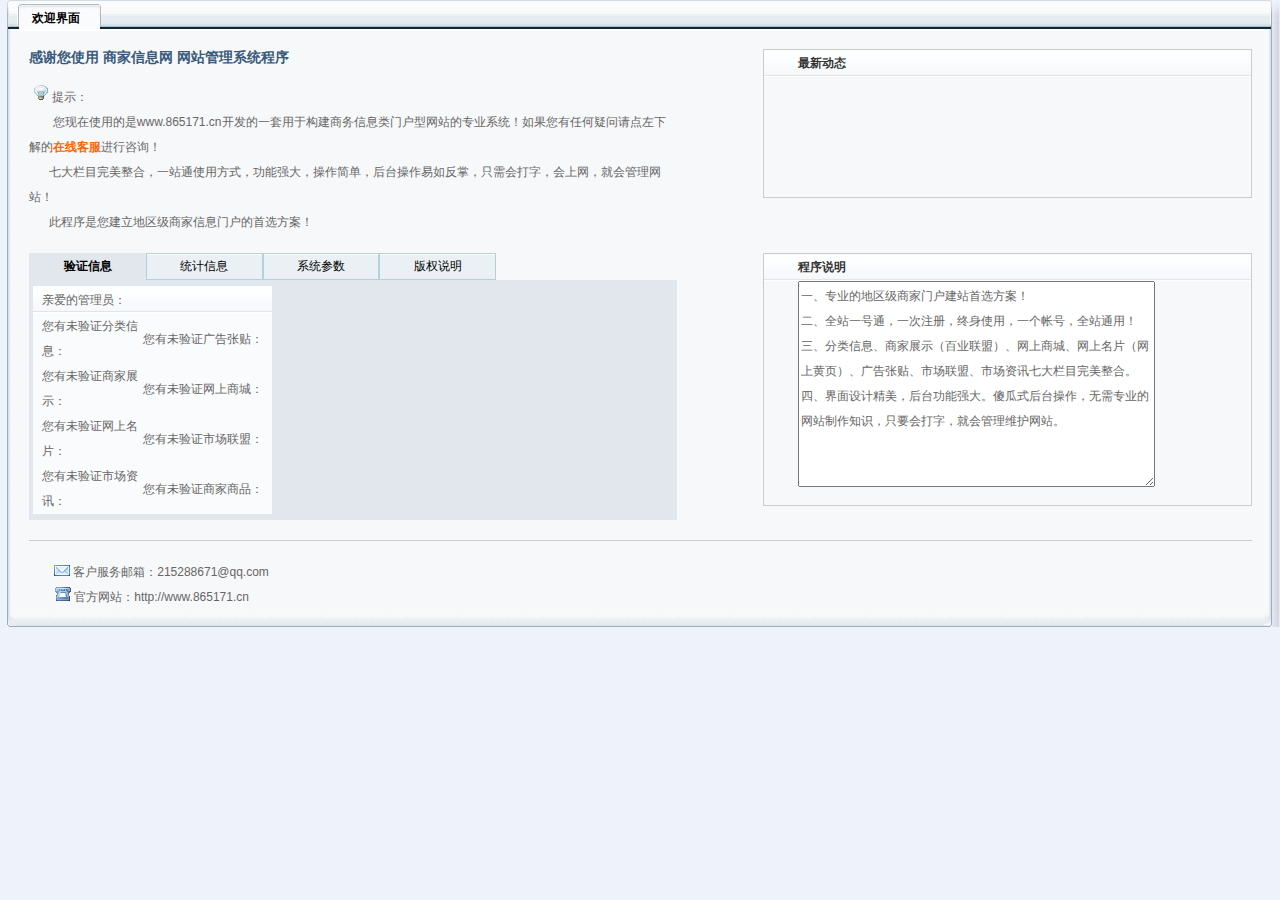
<file: WebRoot/admin/right.html>
<html>
<link href="images/skin.css" rel="stylesheet" type="text/css" />
<meta http-equiv="Content-Type" content="text/html; charset=gb2312" /><style type="text/css">
<!--
body {
	margin-left: 0px;
	margin-top: 0px;
	margin-right: 0px;
	margin-bottom: 0px;
	background-color: #EEF2FB;
}
-->
</style>
<body>
<table width="100%" border="0" cellpadding="0" cellspacing="0">
  <tr>
    <td width="17" valign="top" background="images/mail_leftbg.gif"><img src="images/left-top-right.gif" width="17" height="29" /></td>
    <td valign="top" background="images/content-bg.gif"><table width="100%" height="31" border="0" cellpadding="0" cellspacing="0" class="left_topbg" id="table2">
      <tr>
        <td height="31"><div class="titlebt">��ӭ����</div></td>
      </tr>
    </table></td>
    <td width="16" valign="top" background="images/mail_rightbg.gif"><img src="images/nav-right-bg.gif" width="16" height="29" /></td>
  </tr>
  <tr>
    <td valign="middle" background="images/mail_leftbg.gif">&nbsp;</td>
    <td valign="top" bgcolor="#F7F8F9"><table width="98%" border="0" align="center" cellpadding="0" cellspacing="0">
      <tr>
        <td colspan="2" valign="top">&nbsp;</td>
        <td>&nbsp;</td>
        <td valign="top">&nbsp;</td>
      </tr>
      <tr>
        <td colspan="2" valign="top"><span class="left_bt">��л��ʹ�� �̼���Ϣ�� ��վ����ϵͳ����</span><br>
              <br>
            <span class="left_txt">&nbsp;<img src="images/ts.gif" width="16" height="16"> ��ʾ��<br>
          &nbsp;&nbsp;&nbsp;&nbsp;&nbsp;&nbsp;&nbsp;������ʹ�õ���www.865171.cn������һ�����ڹ���������Ϣ���Ż�����վ��רҵϵͳ����������κ�����������½��</span><span class="left_ts">���߿ͷ�</span><span class="left_txt">������ѯ��<br>
          &nbsp;&nbsp;&nbsp;&nbsp;&nbsp;&nbsp;�ߴ���Ŀ�������ϣ�һվͨʹ�÷�ʽ������ǿ�󣬲����򵥣���̨�������練�ƣ�ֻ�����֣����������ͻ������վ��<br>
           &nbsp;&nbsp;&nbsp;&nbsp;&nbsp;&nbsp;�˳������������������̼���Ϣ�Ż�����ѡ�������� <br>
</span></td>
        <td width="7%">&nbsp;</td>
        <td width="40%" valign="top"><table width="100%" height="144" border="0" cellpadding="0" cellspacing="0" class="line_table">
          <tr>
            <td width="7%" height="27" background="images/news-title-bg.gif"><img src="images/news-title-bg.gif" width="2" height="27"></td>
            <td width="93%" background="images/news-title-bg.gif" class="left_bt2">���¶�̬</td>
          </tr>
          <tr>
            <td height="102" valign="top">&nbsp;</td>
            <td height="102" valign="top"></td>
          </tr>
          <tr>
            <td height="5" colspan="2">&nbsp;</td>
          </tr>
        </table></td>
      </tr>
      <tr>
        <td colspan="2">&nbsp;</td>
        <td>&nbsp;</td>
        <td>&nbsp;</td>
      </tr>
      <tr>
        <td colspan="2" valign="top"><!--JavaScript����-->
              <SCRIPT language=javascript>
function secBoard(n)
{
for(i=0;i<secTable.cells.length;i++)
secTable.cells[i].className="sec1";
secTable.cells[n].className="sec2";
for(i=0;i<mainTable.tBodies.length;i++)
mainTable.tBodies[i].style.display="none";
mainTable.tBodies[n].style.display="block";
}
          </SCRIPT>
              <!--HTML����-->
              <TABLE width=72% border=0 cellPadding=0 cellSpacing=0 id=secTable>
                <TBODY>
                  <TR align=middle height=20>
                    <TD align="center" class=sec2 onclick=secBoard(0)>��֤��Ϣ</TD>
                    <TD align="center" class=sec1 onclick=secBoard(1)>ͳ����Ϣ</TD>
                    <TD align="center" class=sec1 onclick=secBoard(2)>ϵͳ����</TD>
                    <TD align="center" class=sec1 onclick=secBoard(3)>��Ȩ˵��</TD>
                  </TR>
                </TBODY>
              </TABLE>
          <TABLE class=main_tab id=mainTable cellSpacing=0
cellPadding=0 width=100% border=0>
                <!--����TBODY���-->
                <TBODY style="DISPLAY: block">
                  <TR>
                    <TD vAlign=top align=middle><TABLE width=98% height="133" border=0 align="center" cellPadding=0 cellSpacing=0>
                        <TBODY>
                          <TR>
                            <TD height="5" colspan="3"></TD>
                          </TR>
                          <TR>
                            <TD width="4%" height="28" background="images/news-title-bg.gif"></TD>
                            <TD height="25" colspan="2" background="images/news-title-bg.gif" class="left_txt">�װ��Ĺ���Ա�� <font color="#FFFFFF" class="left_ts"><b></b></TD>
                          </TR>
                          <TR>
                            <TD bgcolor="#FAFBFC">&nbsp;</TD>
                            <TD width="42%" height="25" bgcolor="#FAFBFC"><span class="left_txt">����δ��֤������Ϣ�� </span>
                               
                                <span class="left_ts"> </span></TD>
                            <TD width="54%" height="25" bgcolor="#FAFBFC"><span class="left_txt">����δ��֤��������� </span>
                               
                                <span class="left_ts"> </span></TD>
                          </TR>
                          <TR>
                            <TD bgcolor="#FAFBFC">&nbsp;</TD>
                            <TD height="25" bgcolor="#FAFBFC"><span class="left_txt">����δ��֤�̼�չʾ�� </span>
                               
                                <span class="left_ts"> </span></TD>
                            <TD height="25" bgcolor="#FAFBFC"><span class="left_txt">����δ��֤�����̳ǣ� </span>
                               
                                <span class="left_ts"> </span></TD>
                          </TR>
                          <TR>
                            <TD bgcolor="#FAFBFC">&nbsp;</TD>
                            <TD height="25" bgcolor="#FAFBFC"><span class="left_txt">����δ��֤������Ƭ�� </span>
                                <span class="left_ts"> </span></TD>
                            <TD height="25" bgcolor="#FAFBFC"><span class="left_txt">����δ��֤�г����ˣ� </span>
                               
                                <span class="left_ts"> </span></TD>
                          </TR>
                          <TR>
                            <TD bgcolor="#FAFBFC">&nbsp;</TD>
                            <TD height="25" bgcolor="#FAFBFC"><span class="left_txt">����δ��֤�г���Ѷ�� </span>
                               
                                <span class="left_ts"> </span></TD>
                            <TD height="25" bgcolor="#FAFBFC"><span class="left_txt">����δ��֤�̼���Ʒ�� </span>
                                <span class="left_ts"> </span></TD>
                          </TR>
                          <TR>
                            <TD height="5" colspan="3"></TD>
                          </TR>
                        </TBODY>
                    </TABLE></TD>
                  </TR>
                </TBODY>
                <!--����cells����-->
                <TBODY style="DISPLAY: none">
                  <TR>
                    <TD vAlign=top align=middle><TABLE width=98% height="133" border=0 align="center" cellPadding=0 cellSpacing=0>
                        <TBODY>
                          <TR>
                            <TD height="5" colspan="3"></TD>
                          </TR>
                          <TR>
                            <TD width="4%" height="28" background="images/news-title-bg.gif"></TD>
                            <TD colspan="2" background="images/news-title-bg.gif" class="left_txt">���л�Ա����&nbsp;&nbsp; ���У�                                ��&nbsp;&nbsp;&nbsp;&nbsp;��&nbsp;&nbsp;&nbsp;&nbsp;��</TD>
                          </TR>
                          <TR>
                            <TD bgcolor="#FAFBFC">&nbsp;</TD>
                            <TD width="42%" height="25" bgcolor="#FAFBFC"><span class="left_txt">��վ���з�����Ϣ�� </span><span class="left_txt">��</span></TD>
                            <TD width="54%" bgcolor="#FAFBFC"><span class="left_txt">��վ���й�������� </span><span class="left_txt">��</span></TD>
                          </TR>
                          <TR>
                            <TD bgcolor="#FAFBFC">&nbsp;</TD>
                            <TD height="25" bgcolor="#FAFBFC"><span class="left_txt">��վ�����̼�չʾ�� </span><span class="left_txt">��</span></TD>
                            <TD height="25" bgcolor="#FAFBFC"><span class="left_txt">��վ���������̳ǣ� </span><span class="left_txt">��</span></TD>
                          </TR>
                          <TR>
                            <TD bgcolor="#FAFBFC">&nbsp;</TD>
                            <TD height="25" bgcolor="#FAFBFC"><span class="left_txt">��վ����������Ƭ�� </span><span class="left_txt">��</span></TD>
                            <TD height="25" bgcolor="#FAFBFC"><span class="left_txt">��վ�����г����ˣ� </span><span class="left_txt">��</span></TD>
                          </TR>
                          <TR>
                            <TD bgcolor="#FAFBFC">&nbsp;</TD>
                            <TD height="25" bgcolor="#FAFBFC"><span class="left_txt">��վ�����г���Ѷ�� </span><span class="left_txt">��</span></TD>
                            <TD height="25" bgcolor="#FAFBFC"><span class="left_txt">��վ�����̼���Ʒ�� </span><span class="left_txt">��</span></TD>
                          </TR>
                          <TR>
                            <TD height="5" colspan="3"></TD>
                          </TR>
                        </TBODY>
                    </TABLE></TD>
                  </TR>
                </TBODY>
                <!--����tBodies����-->
                <TBODY style="DISPLAY: none">
                  <TR>
                    <TD vAlign=top align=middle><TABLE width=98% border=0 align="center" cellPadding=0 cellSpacing=0>
                        <TBODY>
                          <TR>
                            <TD colspan="3"></TD>
                          </TR>
                          <TR>
                            <TD height="5" colspan="3"></TD>
                          </TR>
                          <TR>
                            <TD width="4%" height="25" background="images/news-title-bg.gif"></TD>
                            <TD height="25" colspan="2" background="images/news-title-bg.gif" class="left_txt"><span class="TableRow2">������IP:</span>ϵͳ�汾��</TD>
                          </TR>
                          <TR>
                            <TD height="25" bgcolor="#FAFBFC">&nbsp;</TD>
                            <TD width="42%" height="25" bgcolor="#FAFBFC"><span class="left_txt">���������ͣ�</span></TD>
                            <TD width="54%" height="25" bgcolor="#FAFBFC"><span class="left_txt">�ű��������棺</span></TD>
                          </TR>
                          <TR>
                            <TD height="25" bgcolor="#FAFBFC">&nbsp;</TD>
                            <TD height="25" colspan="2" bgcolor="#FAFBFC"><span class="left_txt">վ������·����</span></TD>
                          </TR>
                          <TR>
                            <TD height="25" bgcolor="#FAFBFC">&nbsp;</TD>
                            <TD height="25" bgcolor="#FAFBFC"><span class="left_txt">FSO�ı���д��</span><span class="TableRow2"><font color="#FF0066"><b><img src="images/X.gif" width="12" height="13"></b></font><img src="images/g.gif" width="12" height="12"></span></TD>
                            <TD height="25" bgcolor="#FAFBFC"><span class="left_txt">���ݿ�ʹ�ã�</span><span class="left_ts"><img src="images/X.gif" width="12" height="13"><b style="color:blue">
                              
                            MS SQL
                            
                              ACCESS
                              
                            </b></span></TD>
                          </TR>
                         
                          <TR>
                            <TD height="5" colspan="3"></TD>
                          </TR>
                        </TBODY>
                    </TABLE></TD>
                  </TR>
                </TBODY>
                <!--����display����-->
                <TBODY style="DISPLAY: none">
                  <TR>
                    <TD vAlign=top align=middle><TABLE width=98% border=0 align="center" cellPadding=0 cellSpacing=0>
                        <TBODY>
                          <TR>
                            <TD colspan="3"></TD>
                          </TR>
                          <TR>
                            <TD height="5" colspan="3"></TD>
                          </TR>
                          <TR>
                            <TD width="4%" background="images/news-title-bg.gif"></TD>
                            <TD width="91%" background="images/news-title-bg.gif" class="left_ts">��������˵����</TD>
                            <TD width="5%" background="images/news-title-bg.gif" class="left_txt">&nbsp;</TD>
                          </TR>
                          <TR>
                            <TD bgcolor="#FAFBFC">&nbsp;</TD>
                            <TD bgcolor="#FAFBFC" class="left_txt"><span class="left_ts">1��</span>��������www.865171.cnȫ�¸���(QQ:215288671) </TD>
                            <TD bgcolor="#FAFBFC" class="left_txt">&nbsp;</TD>
                          </TR>
                          <TR>
                            <TD bgcolor="#FAFBFC">&nbsp;</TD>
                            <TD bgcolor="#FAFBFC" class="left_txt"><span class="left_ts">2��</span>��������ṩʹ�ã��κ�Υ���������涨����Ϊ�����и���</TD>
                            <TD bgcolor="#FAFBFC" class="left_txt">&nbsp;</TD>
                          </TR>
                          <TR>
                            <TD bgcolor="#FAFBFC">&nbsp;</TD>
                            <TD bgcolor="#FAFBFC" class="left_txt"><span class="left_ts">3��</span> ֧�����ߵ��Ͷ����뱣����Ȩ��</TD>
                            <TD bgcolor="#FAFBFC" class="left_txt">&nbsp;</TD>
                          </TR>
                          <TR>
                            <TD bgcolor="#FAFBFC">&nbsp;</TD>
                            <TD bgcolor="#FAFBFC" class="left_txt"><span class="left_ts">4��</span>����ʹ�ã�����֧������ϵwww.865171.cn��</TD>
                            <TD bgcolor="#FAFBFC" class="left_txt">&nbsp;</TD>
                          </TR>
                          <TR>
                            <TD height="5" colspan="3"></TD>
                          </TR>
                        </TBODY>
                    </TABLE></TD>
                  </TR>
                </TBODY>
            </TABLE></td>
        <td>&nbsp;</td>
        <td valign="top"><table width="100%" height="144" border="0" cellpadding="0" cellspacing="0" class="line_table">
          <tr>
            <td width="7%" height="27" background="images/news-title-bg.gif"><img src="images/news-title-bg.gif" width="2" height="27"></td>
            <td width="93%" background="images/news-title-bg.gif" class="left_bt2">����˵��</td>
          </tr>
          <tr>
            <td height="102" valign="top">&nbsp;</td>
            <td height="102" valign="top"><label></label>
              <label>
              <textarea name="textarea" cols="48" rows="8" class="left_txt">һ��רҵ�ĵ������̼��Ż���վ��ѡ������
����ȫվһ��ͨ��һ��ע�ᣬ����ʹ�ã�һ���ʺţ�ȫվͨ�ã�
����������Ϣ���̼�չʾ����ҵ���ˣ��������̳ǡ�������Ƭ�����ϻ�ҳ��������������г����ˡ��г���Ѷ�ߴ���Ŀ�������ϡ�
�ġ�������ƾ�������̨����ǿ��ɵ��ʽ��̨����������רҵ����վ����֪ʶ��ֻҪ����֣��ͻ����ά����վ��</textarea>
              </label></td>
          </tr>
          <tr>
            <td height="5" colspan="2">&nbsp;</td>
          </tr>
        </table></td>
      </tr>
      <tr>
        <td height="40" colspan="4"><table width="100%" height="1" border="0" cellpadding="0" cellspacing="0" bgcolor="#CCCCCC">
          <tr>
            <td></td>
          </tr>
        </table></td>
      </tr>
      <tr>
        <td width="2%">&nbsp;</td>
        <td width="51%" class="left_txt"><img src="images/icon-mail2.gif" width="16" height="11"> �ͻ��������䣺215288671@qq.com<br>
              <img src="images/icon-phone.gif" width="17" height="14"> �ٷ���վ��http://www.865171.cn</td>
        <td>&nbsp;</td>
        <td>&nbsp;</td>
      </tr>
    </table></td>
    <td background="images/mail_rightbg.gif">&nbsp;</td>
  </tr>
  <tr>
    <td valign="bottom" background="images/mail_leftbg.gif"><img src="images/buttom_left2.gif" width="17" height="17" /></td>
    <td background="images/buttom_bgs.gif"><img src="images/buttom_bgs.gif" width="17" height="17"></td>
    <td valign="bottom" background="images/mail_rightbg.gif"><img src="images/buttom_right2.gif" width="16" height="17" /></td>
  </tr>
</table>
</body>
</html>
</file>
<file: WebRoot/admin/images/skin.css>
.login_top_bg {
	background-image: url(login-top-bg.gif);
	background-repeat: repeat-x;
}
.body {
	background-color: #EEF2FB;
	left: 0px;
	top: 0px;
	right: 0px;
	bottom: 0px;
}

.login-buttom-bg {
	background-image: url(login-buttom-bg.gif);
	background-repeat: repeat-x;
}
.login-buttom-txt {
	font-family: Arial, Helvetica, sans-serif;
	font-size: 10px;
	color: #ABCAD3;
	text-decoration: none;
	line-height: 20px;
}
.login_txt {
	font-family: Arial, Helvetica, sans-serif;
	font-size: 12px;
	line-height: 25px;
	color: #333333;
}
.Submit {
	font-family: Arial, Helvetica, sans-serif;
	font-size: 12px;
	color: #629DAE;
	text-decoration: none;
	background-image: url(Submit_bg.gif);
	background-repeat: repeat-x;
}
.login_bg {
	background-image: url(login_bg.jpg);
	background-repeat: repeat-x;
}
.login_bg2 {
	background-image: url(login-content-bg.gif);
	background-repeat: no-repeat;
	background-position: right;
}

.admin_txt {
	font-family: Arial, Helvetica, sans-serif;
	font-size: 12px;
	color: #FFFFFF;
	text-decoration: none;
	height: 38px;
	width: 100%;
	position: �̶�;
	line-height: 38px;
}
.login_txt_bt {
	font-family: Arial, Helvetica, sans-serif;
	font-size: 14px;
	line-height: 25px;
	color: #666666;
	font-weight: bold;
}
.admin_topbg {
	background-image: url(top-right.gif);
	background-repeat: repeat-x;
}
.txt_bt {
	font-family: Arial, Helvetica, sans-serif;
	font-size: 12px;
	line-height: 25px;
	font-weight: bold;
	color: #000000;
	text-decoration: none;
}
.left_topbg {
	background-image: url(content-bg.gif);
	background-repeat: repeat-x;
}
.admin_toptxt {
	font-family: Arial, Helvetica, sans-serif;
	font-size: 12px;
	color: #4A8091;
	height: 18px;
	width: 100%;
	overflow: hidden;
	position: �̶�;
}

.left_bt {
	font-family: Arial, Helvetica, sans-serif;
	font-size: 14px;
	font-weight: bold;
	color: #395a7b;
}
.left_bt2 {
	font-family: Arial, Helvetica, sans-serif;
	font-size: 12px;
	line-height: 25px;
	font-weight: bold;
	color: #333333;
}
.titlebt {
	font-size: 12px;
	line-height: 26px;
	font-weight: bold;
	color: #000000;
	background-image: url(top_bt.jpg);
	background-repeat: no-repeat;
	display: block;
	text-indent: 15px;
	padding-top: 5px;
}

.left_txt {
	font-family: Arial, Helvetica, sans-serif;
	font-size: 12px;
	line-height: 25px;
	color: #666666;
}
.left_txt2 {
	font-family: Arial, Helvetica, sans-serif;
	font-size: 12px;
	line-height: 25px;
	color: #000000;
}
.nowtable {
	background-color: #e1e5ee;
	border-top-width: 1px;
	border-right-width: 1px;
	border-bottom-width: 1px;
	border-left-width: 1px;
	border-top-style: solid;
	border-top-color: #bfc4ca;
	border-right-color: #bfc4ca;
	border-bottom-color: #bfc4ca;
	border-left-color: #bfc4ca;
}
.left_txt3 {
	font-family: Arial, Helvetica, sans-serif;
	font-size: 12px;
	line-height: 25px;
	color: #003366;
	text-decoration: none;
}



.left_ts {
	font-family: Arial, Helvetica, sans-serif;
	font-size: 12px;
	line-height: 25px;
	font-weight: bold;
	color: #FF6600;
}
.line_table {
	border: 1px solid #CCCCCC;
}
.sec1 {
	CURSOR: hand;
	COLOR: #000000;
	font-family: Arial, Helvetica, sans-serif;
	font-size: 12px;
	line-height: 25px;
	border: 1px solid #B5D0D9;
	background-image: url(right_smbg.jpg);
	background-repeat: repeat-x;
}
.sec2 {
	FONT-WEIGHT: bold;
	CURSOR: hand;
	COLOR: #000000;
	font-family: Arial, Helvetica, sans-serif;
	font-size: 12px;
	line-height: 25px;
	background-color: #e2e7ed;
	border: 1px solid #e2e7ed;
}
.main_tab {
	COLOR: #000000;
	BACKGROUND-COLOR: #e2e7ed;
	border: 1px solid #e2e7ed;
}
.MM a {
	font-family: Arial, Helvetica, sans-serif;
	font-size: 12px;
	line-height: 26px;
	color: #666666;
	background-image: url(menu_bg.gif);
	background-repeat: no-repeat;
	list-style-type: none;
	list-style-image: none;
}
a:link {
	font-size: 12px;
	line-height: 25px;
	color: #333333;
	text-decoration: none;
}
a:hover {
	font-size: 12px;
	line-height: 25px;
	color: #666666;
	text-decoration: none;
}
a:visited {
	font-size: 12px;
	line-height: 25px;
	color: #333333;
	text-decoration: none;
}


.MM a:link {
	font-family: Arial, Helvetica, sans-serif;
	font-size: 12px;
	line-height: 26px;
	color: #666666;
	background-image: url(menu_bg.gif);
	background-repeat: no-repeat;
	list-style-type: none;
	list-style-image: none;
}
</file>
